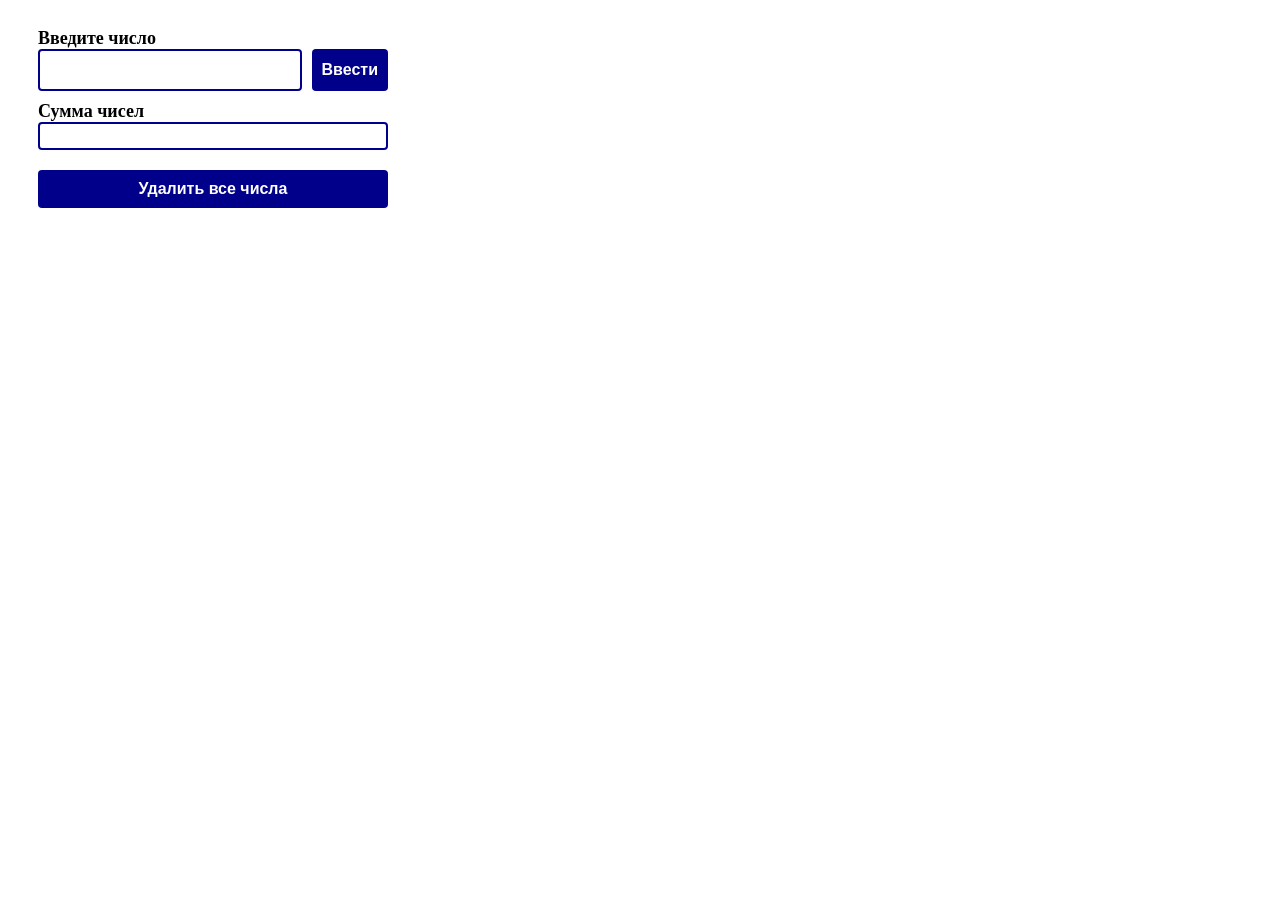
<file: static/index.html>
<!DOCTYPE html>
<html lang="ru">
    <head>
        <meta charset="utf-8">
        <title>Числа</title>
        <link rel="stylesheet" type="text/css" href="style.css">
    </head>

    <body>
        <div id="numbers_info">
            <form method="post" id="number_input_form">
                <label for="number_input_field" >Введите число</label><br>
                <div id="number_input">
                    <input type="number" id="number_input_field" name="number" required>
                    <button type="submit" id="number_input_button">Ввести</button>
                </div> 
            </form> 

            <div id="numbers_sum">
                <div id="numbers_sum_title">Сумма чисел</div>
                <div id="numbers_sum_field"></div>
            </div>

            <button id="delete_numbers_button">Удалить все числа</button>
        </div>

        <script type="application/javascript" src="script.js"></script>
    </body>
</html>
</file>
<file: static/style.css>
body {
    padding: 20px 30px 20px 30px;
}

label {
    font-size: 18px;
    font-weight: bold;
}

input {
    padding: 10px 20px;
    border: 2px solid #00008B;
    border-radius: 4px;
    text-align: right; 
    font-size: 16px;
    font-weight: bold;
}

button {
    background-color: #00008B;
    border: none;
    border-radius: 4px;
    padding: 10px;
    color: white;
    font-size: 16px;
    font-weight: bold;
}

button:hover {
    background-color: #73C2FB;
    border: none;
    border-radius: 4px;
    padding: 10px;
    color: #00008B;
    font-size: 16px;
    font-weight: bold;
}

#numbers_info {
    width: 350px;
    display: flex;
    flex-direction: column;
}

#number_input {
    display: flex;
}

#number_input_field {
    flex: 1;
}

#number_input_button {
    margin-left: 10px;
}

#numbers_sum_title {
    margin-top: 10px;
    font-size: 18px;
    font-weight: bold;
}

#numbers_sum_field {
    padding: 12px 10px;
    border: 2px solid #00008B;
    border-radius: 4px;
    text-align: center; 
    flex: 1;
}

#delete_numbers_button {
    margin-top: 20px;
}
</file>
